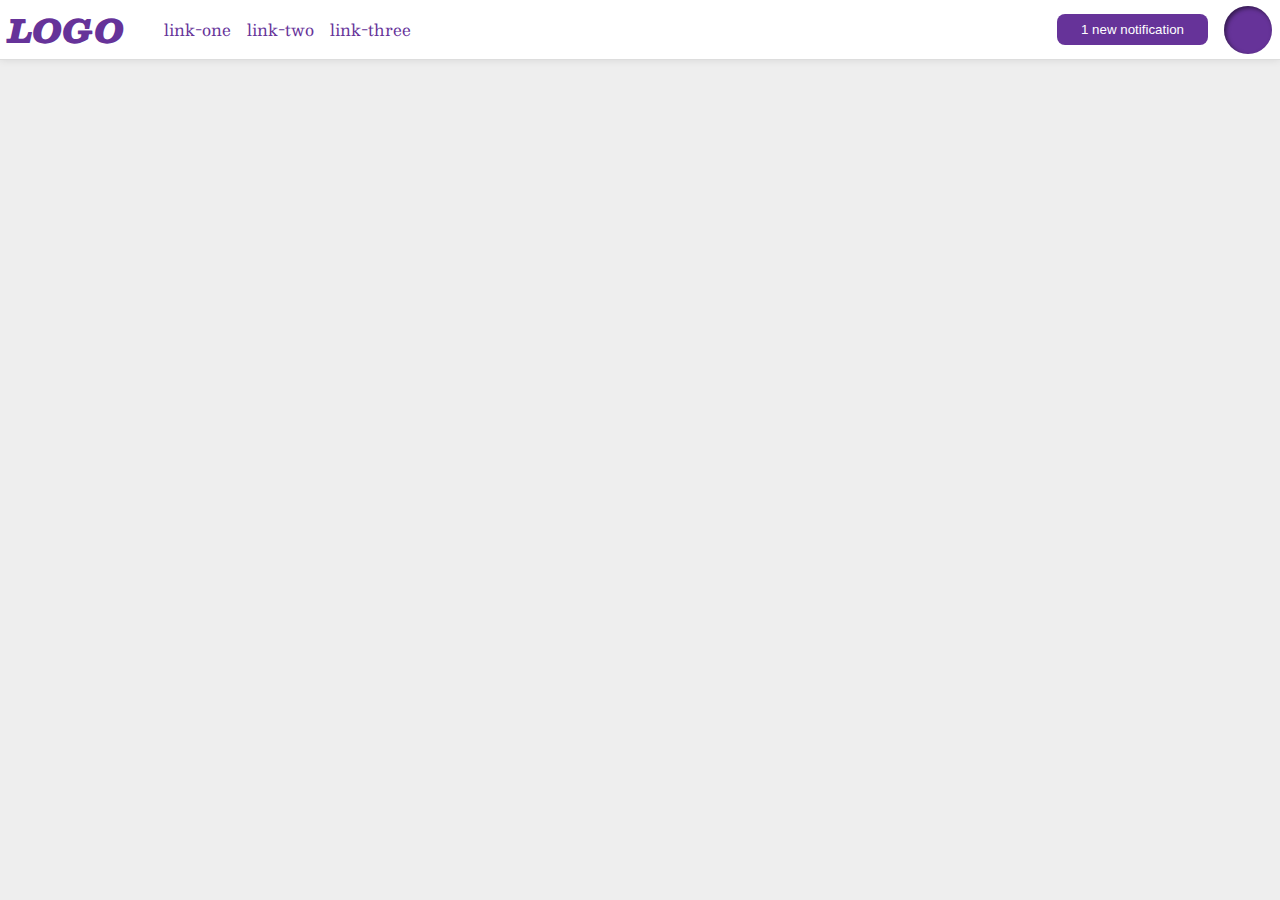
<file: foundations/flex/03-flex-header-2/index.html>
<!DOCTYPE html>
<html lang="en">
  <head>
    <meta charset="UTF-8">
    <meta http-equiv="X-UA-Compatible" content="IE=edge">
    <meta name="viewport" content="width=device-width, initial-scale=1.0">
    <title>Flex Header 2</title>
    <link rel="stylesheet" href="style.css">
  </head>
  <body>
    <div class="header">
      <div class="left">
        <div class="logo">
          LOGO
        </div>
        <ul class="links">
          <li><a href="https://google.com">link-one</a></li>
          <li><a href="https://google.com">link-two</a></li>
          <li><a href="https://google.com">link-three</a></li>
        </ul>
      </div>
      <div class="right">
        <button class="notifications">
          1 new notification
        </button>
        <div class="profile-image"></div>
      </div>
    </div>
  </body>
</html>
</file>
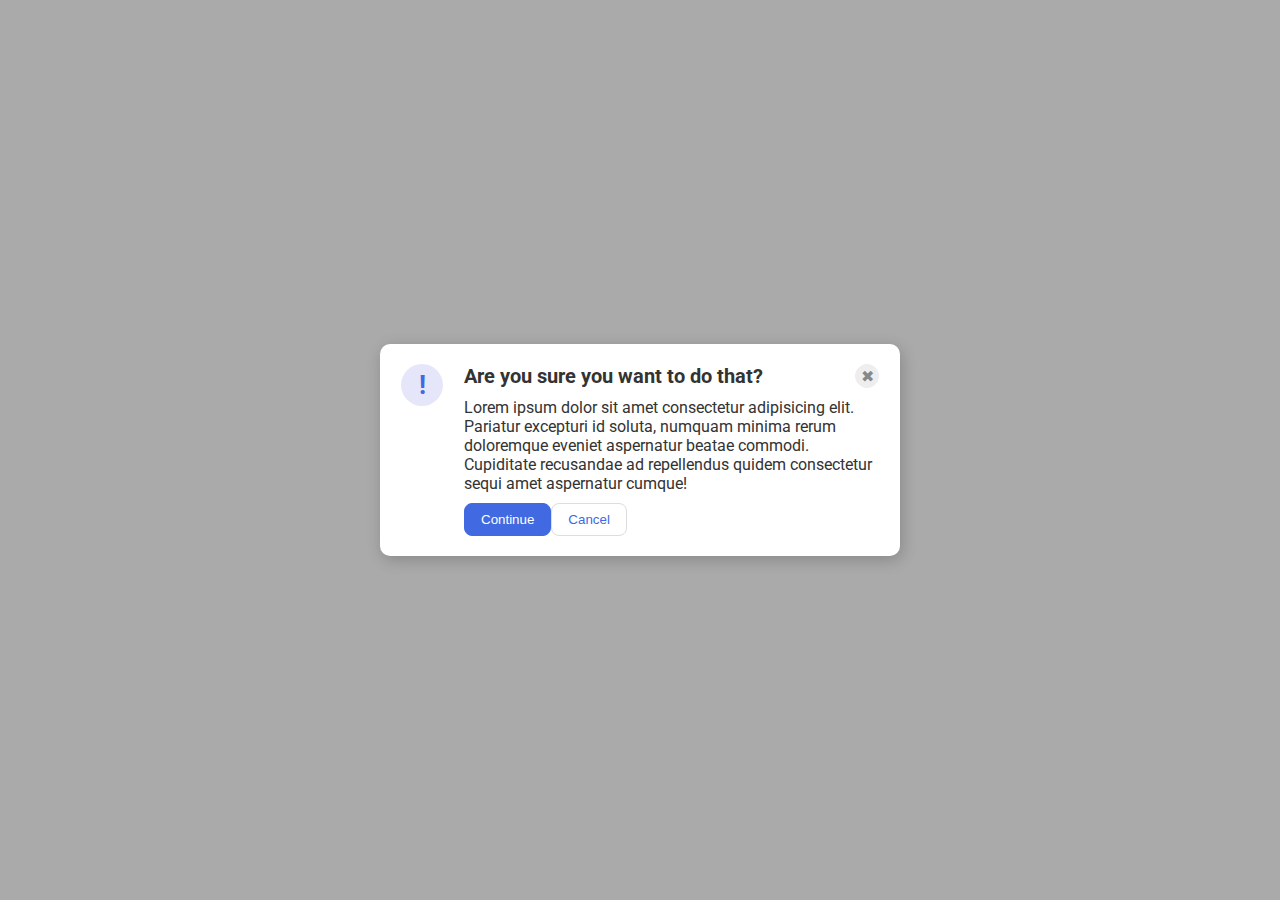
<file: foundations/flex/05-flex-modal/index.html>
<!DOCTYPE html>
<html lang="en">
  <head>
    <meta charset="UTF-8">
    <meta http-equiv="X-UA-Compatible" content="IE=edge">
    <meta name="viewport" content="width=device-width, initial-scale=1.0">
    <link rel="stylesheet" href="style.css">
    <title>Modal</title>
  </head>
  <body>
    <div>
      <div class="modal">
        <div class="icon">!</div>
        <div class="content">
          <div class="top-line">
            <div class="header">Are you sure you want to do that?</div>
            <button class="close-button">✖</button>
          </div>
          <div class="text">Lorem ipsum dolor sit amet consectetur adipisicing elit. Pariatur excepturi id soluta, numquam minima rerum doloremque eveniet aspernatur beatae commodi. Cupiditate recusandae ad repellendus quidem consectetur sequi amet aspernatur cumque!</div>
          <div class="buttons">
            <button class="continue">Continue</button>
            <button class="cancel">Cancel</button>
          </div>
        </div>
      </div>
  </body>
</html>
</file>
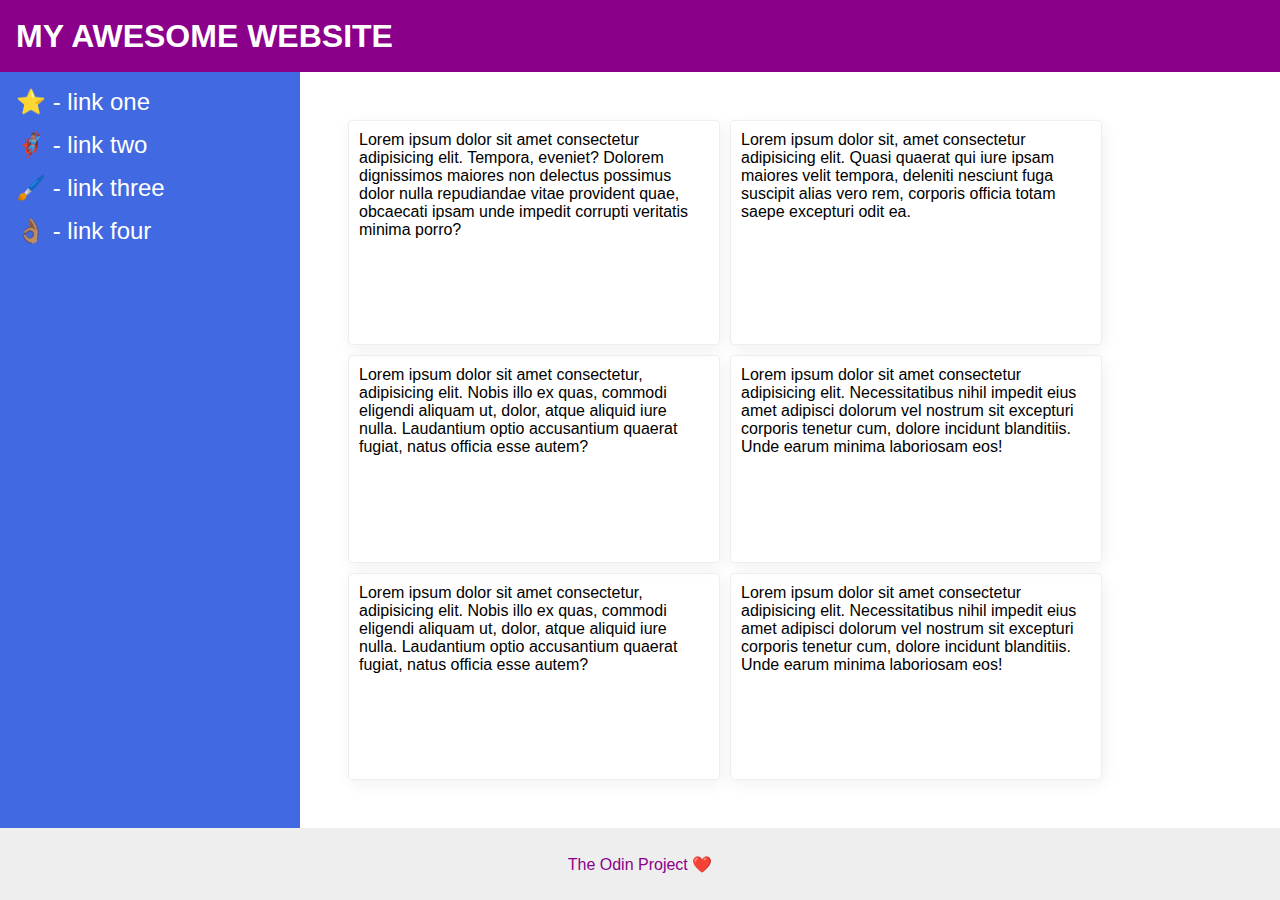
<file: foundations/flex/07-flex-layout-2/index.html>
<!DOCTYPE html>
<html lang="en">
  <head>
    <meta charset="UTF-8">
    <meta http-equiv="X-UA-Compatible" content="IE=edge">
    <meta name="viewport" content="width=device-width, initial-scale=1.0">
    <title>The Holy Grail</title>
    <link rel="stylesheet" href="style.css">
  </head>
  <body>
    <div class="header">
      MY AWESOME WEBSITE
    </div>

    <div class="middle">
      <div class="sidebar">
        <ul>
          <li><a href="#">⭐ - link one</a></li>
          <li><a href="#">🦸🏽‍♂️ - link two</a></li>
          <li><a href="#">🖌️ - link three</a></li>
          <li><a href="#">👌🏽 - link four</a></li>
        </ul>
      </div>
        
        <div class="cards">
          <div class="card">Lorem ipsum dolor sit amet consectetur adipisicing elit. Tempora, eveniet? Dolorem dignissimos maiores non delectus possimus dolor nulla repudiandae vitae provident quae, obcaecati ipsam unde impedit corrupti veritatis minima porro?</div>
          <div class="card">Lorem ipsum dolor sit, amet consectetur adipisicing elit. Quasi quaerat qui iure ipsam maiores velit tempora, deleniti nesciunt fuga suscipit alias vero rem, corporis officia totam saepe excepturi odit ea.</div>
          <div class="card">Lorem ipsum dolor sit amet consectetur, adipisicing elit. Nobis illo ex quas, commodi eligendi aliquam ut, dolor, atque aliquid iure nulla. Laudantium optio accusantium quaerat fugiat, natus officia esse autem?</div>
          <div class="card">Lorem ipsum dolor sit amet consectetur adipisicing elit. Necessitatibus nihil impedit eius amet adipisci dolorum vel nostrum sit excepturi corporis tenetur cum, dolore incidunt blanditiis. Unde earum minima laboriosam eos!</div>
          <div class="card">Lorem ipsum dolor sit amet consectetur, adipisicing elit. Nobis illo ex quas, commodi eligendi aliquam ut, dolor, atque aliquid iure nulla. Laudantium optio accusantium quaerat fugiat, natus officia esse autem?</div>
          <div class="card">Lorem ipsum dolor sit amet consectetur adipisicing elit. Necessitatibus nihil impedit eius amet adipisci dolorum vel nostrum sit excepturi corporis tenetur cum, dolore incidunt blanditiis. Unde earum minima laboriosam eos!</div>
        </div>
      </div>
    <div class="footer">
      The Odin Project ❤️
    </div>
  </body>
</html>
</file>
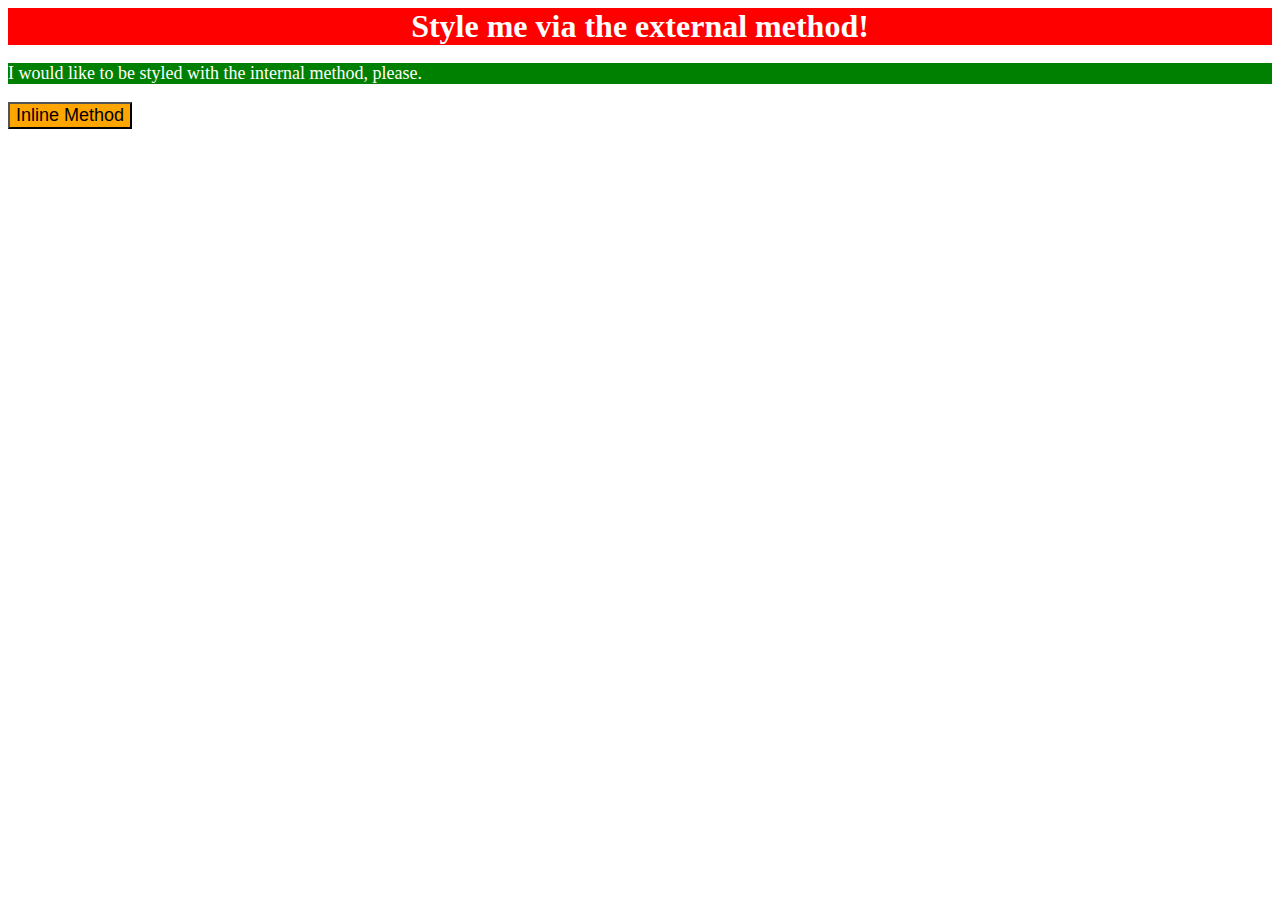
<file: foundations/intro-to-css/01-css-methods/index.html>
<!DOCTYPE html>
<html lang="en">
  <head>
    <meta charset="UTF-8">
    <meta http-equiv="X-UA-Compatible" content="IE=edge">
    <meta name="viewport" content="width=device-width, initial-scale=1.0">
    <link href="style.css" rel="stylesheet">
    <title>Methods for Adding CSS</title>
    <style>
      p {
      background-color: green;
      color: white;
      font-size: 18px;
      }
    </style>
  </head>
  <body>
    <div>Style me via the external method!</div>
    <p>I would like to be styled with the internal method, please.</p>
    <button style="background-color: orange; font-size: 18px;">Inline Method</button>
  </body>
</html>
</file>
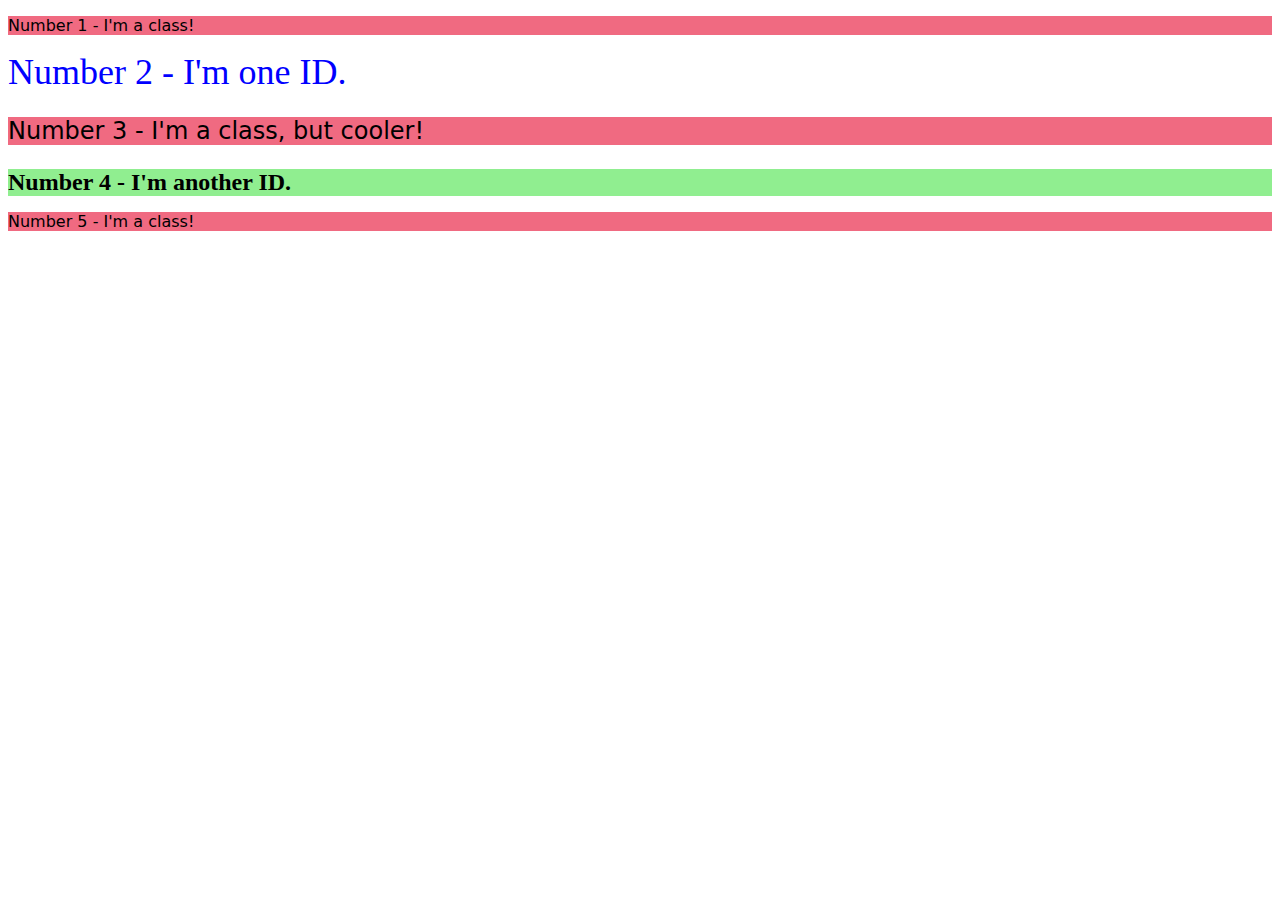
<file: foundations/intro-to-css/02-class-id-selectors/index.html>
<!DOCTYPE html>
<html lang="en">
  <head>
    <meta charset="UTF-8">
    <meta http-equiv="X-UA-Compatible" content="IE=edge">
    <meta name="viewport" content="width=device-width, initial-scale=1.0">
    <title>Class and ID Selectors</title>
    <link rel="stylesheet" href="style.css">
  </head>
  <body>
    <p class="odd">Number 1 - I'm a class!</p>
    <div id="two">Number 2 - I'm one ID.</div>
    <p class="font-size odd">Number 3 - I'm a class, but cooler!</p>
    <div id="four" class="font-size">Number 4 - I'm another ID.</div>
    <p class="odd">Number 5 - I'm a class!</p>
  </body>
</html>
</file>
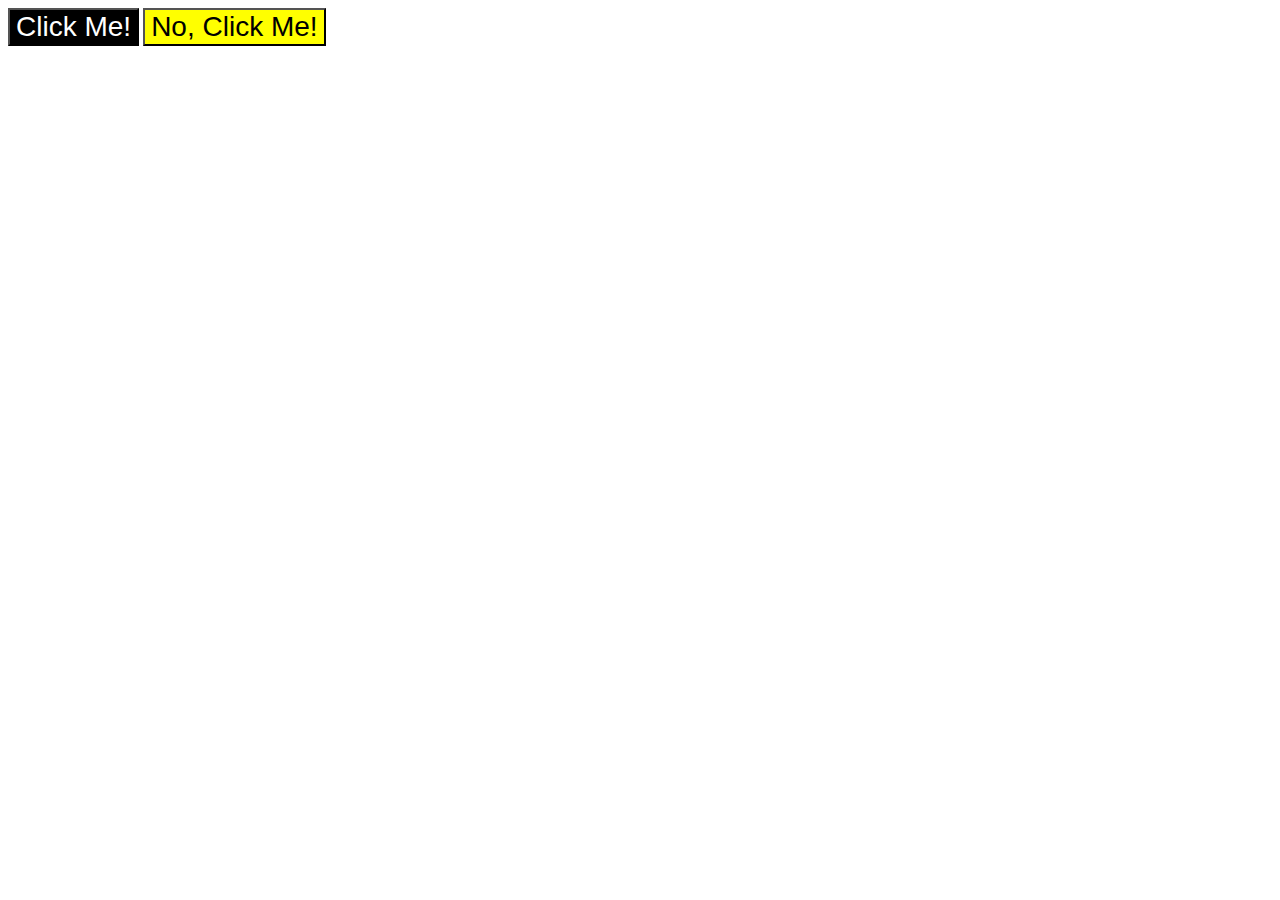
<file: foundations/intro-to-css/03-grouping-selectors/index.html>
<!DOCTYPE html>
<html lang="en">
  <head>
    <meta charset="UTF-8">
    <meta http-equiv="X-UA-Compatible" content="IE=edge">
    <meta name="viewport" content="width=device-width, initial-scale=1.0">
    <title>Grouping Selectors</title>
    <link rel="stylesheet" href="style.css">
  </head>
  <body>
    <button class="one">Click Me!</button>
    <button class="two">No, Click Me!</button>
  </body>
</html>
</file>
<file: foundations/flex/03-flex-header-2/style.css>
/* this is some magical font-importing.  
you'll learn about it later. */
@import url('https://fonts.googleapis.com/css2?family=Besley:ital,wght@0,400;1,900&display=swap');

body {
  margin: 0;
  background: #eee;
  font-family: Besley, serif;
}

.header {
  background: white;
  border-bottom: 1px solid #ddd;
  box-shadow: 0 0 8px rgba(0,0,0,.1);
  display: flex;
  justify-content: space-between;
}

.profile-image {
  background: rebeccapurple;
  box-shadow: inset 2px 2px 4px rgba(0,0,0,.5);
  border-radius: 50%;
  width: 48px;
  height: 48px;
}

.logo {
  color: rebeccapurple;
  font-size: 32px;
  font-weight: 900;
  font-style: italic;
}

.left {
  display: flex;
  align-items: center;
  margin-left: 8px;
}

.right {
  display: flex;
  align-items: center;
  gap: 16px;
  margin-right: 8px;
}

.links {
  display: flex;
  gap: 16px;
}

button {
  border: none;
  border-radius: 8px;
  background: rebeccapurple;
  color: white;
  padding: 8px 24px;
}

a {
  /* this removes the line under our links */
  text-decoration: none;
  color: rebeccapurple;
}

ul {
  list-style-type: none;
}
</file>
<file: foundations/flex/05-flex-modal/style.css>
@import url('https://fonts.googleapis.com/css2?family=Roboto:wght@400;700&display=swap');

html, body {
  height: 100%;
}

body {
  font-family: Roboto, sans-serif;
  margin: 0;
  background: #aaa;
  color: #333;
  /* I'll give you this one for free lol */
  display: flex;
  align-items: center;
  justify-content: center;
}

.modal {
  background: white;
  width: 480px;
  border-radius: 10px;
  box-shadow: 2px 4px 16px rgba(0,0,0,.2);
  display: flex;
  justify-content: space-evenly;
  padding: 20px;
}

.content {
  display: flex;
  flex-direction: column;
  width: 415px;
  gap: 10px;
}

.top-line {
  display: flex;
  flex-direction: row;
  justify-content: space-between;
  align-items: center;
  font-size: 20px;
  font-weight: 700;
}

.icon {
  color: royalblue;
  font-size: 26px;
  font-weight: 700;
  background: lavender;
  width: 42px;
  height: 42px;
  border-radius: 50%;
  display: flex;
  align-items: center;
  justify-content: center;
  margin-right: 20px;
}

.close-button {
  background: #eee;
  border-radius: 50%;
  color: #888;
  font-weight: 400;
  font-size: 16px;
  height: 24px;
  width: 24px;
  display: flex;
  align-items: center;
  justify-content: center;
  border: 1px solid #eee;
  padding: 0;
}

.buttons {
  display: flex;
}

button {
  cursor: pointer;
  padding: 8px 16px;
  border-radius: 8px;
}

button.continue {
  background: royalblue;
  border: 1px solid royalblue;
  color: white;
}

button.cancel {
  background: white;
  border: 1px solid #ddd;
  color: royalblue;
}
</file>
<file: foundations/flex/07-flex-layout-2/style.css>
body {
  font-family: -apple-system, BlinkMacSystemFont, 'Segoe UI', Roboto, Oxygen, Ubuntu, Cantarell, 'Open Sans', 'Helvetica Neue', sans-serif;
  margin: 0;
  min-height: 100vh;
  display: flex;
  flex-direction: column;
  justify-content: space-between;
}

ul {
  list-style-type: none;
  padding: 0;
  margin: 0;
  display: flex;
  flex-direction: column;
  gap: 15px;
  font-size: 24px;
  padding: 16px;
}

a {
  text-decoration: none;
  color: white;

}

.header {
  height: 72px;
  background: darkmagenta;
  color: white;
  display: flex;
  align-items: center;
  font-size: 32px;
  font-weight: 900;
  padding-left: 16px;
}

.footer {
  height: 72px;
  background: #eee;
  color: darkmagenta;
  display: flex;
  justify-content: center;
  align-items: center;
}

.middle {
  display: flex;
  flex-direction: row;
  flex: 1;
}

.sidebar {
  width: 300px;
  background: royalblue;
  box-sizing: border-box;
  display: flex;
  flex: 0 0 300px;
}

.cards {
  display: flex;
  flex-wrap: wrap;
  justify-content: flex-start;
  padding: 48px;
  gap: 10px;
}

.card {
  border: 1px solid #eee;
  box-shadow: 2px 4px 16px rgba(0,0,0,.06);
  border-radius: 4px;
  width: 350px;
  padding: 10px;
  height: auto;
}
</file>
<file: foundations/intro-to-css/01-css-methods/style.css>
/* Stylesheet for index.html */

div {
    background-color: red;
    color: white;
    font-size: 32px;
    text-align: center;
    font-weight: bold;
}
</file>
<file: foundations/intro-to-css/02-class-id-selectors/style.css>
/* Stylesheet for index.html */

 .odd {
    background-color: #f06a81;
    font-family: Verdana, "DejaVu Sans", sans-serif;
 }

 .font-size {
    font-size: 24px;
 }

#two {
    color: #0000ff;
    font-size: 36px;
}

#four {
    background-color: #90ee90;
    font-weight: bold;
}
</file>
<file: foundations/intro-to-css/03-grouping-selectors/style.css>
/* Stylesheet for index.html */

.one {
    background-color: #000000;
    color: #ffffff;
}

.two {
    background-color: #ffff00;
}

.one, .two {
    font-size: 28px;
    font-family: Helvetica, "Times New Roman", sans-serif;
}
</file>
